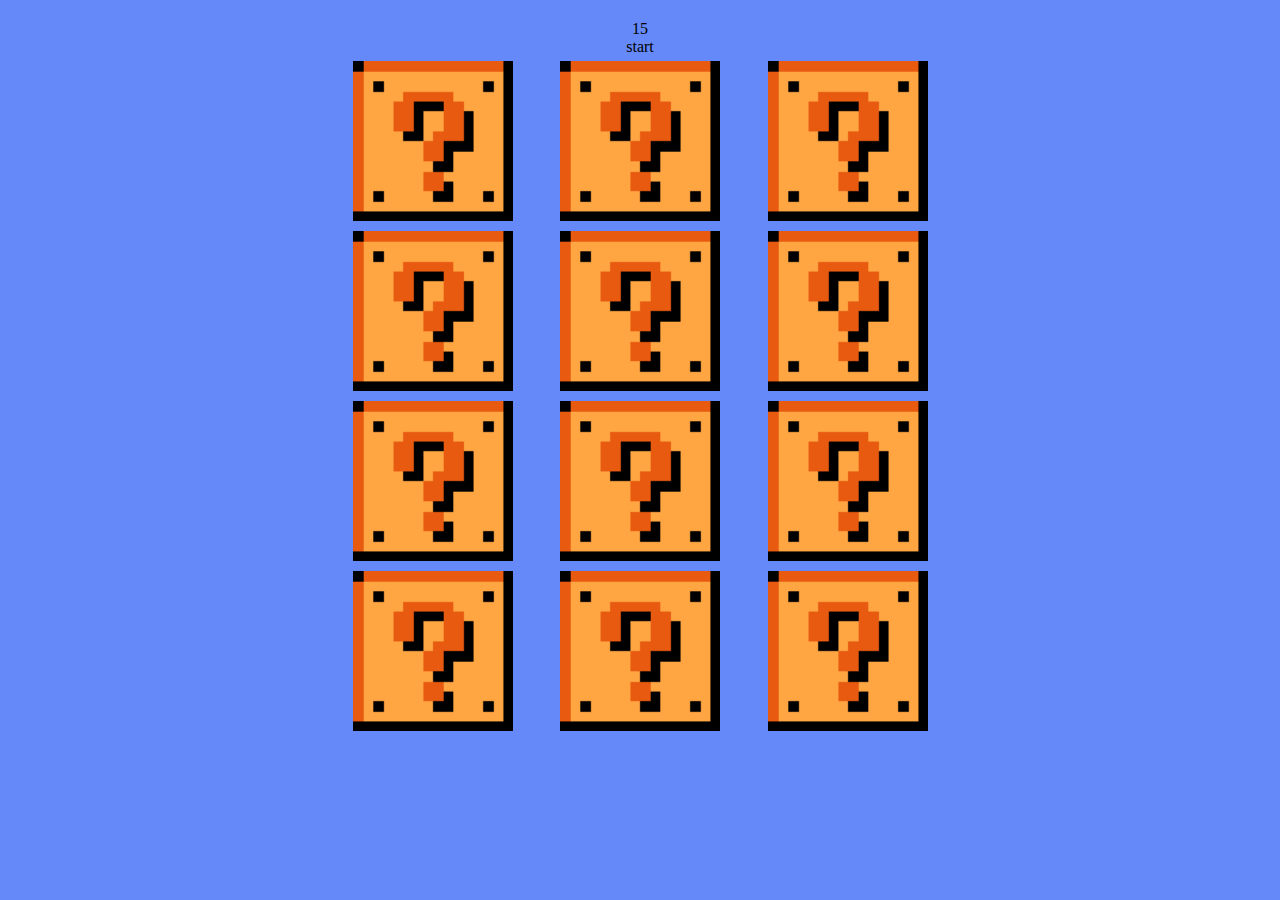
<file: memory-match-ver2/index.html>
<!DOCTYPE html>
<html lang="en">

<head>
    <meta charset="UTF-8">
    <meta http-equiv="X-UA-Compatible" content="IE=edge">
    <meta name="viewport" content="width=device-width, initial-scale=1.0">
    <title>Memory Match Ver 2</title>
    <link rel="stylesheet" href="./css/main.css">
</head>

<body>
    <div id="game">
        <section class="score-panel">

            <div class="timer">15</div>

            <div class="start" id="start">
                start
            </div>
        </section>
    </div>
    <div id="popup1" class="overlay">
        <div class="popup">
            <h2>Congratulations 🎉</h2>
            <a class="close" href=#>×</a>
            <div class="content-2">
                <p><span id="score"></span>/6 matched</p>
                <p>in <span id=totalTime> </span>s</p>
            </div>
        </div>
    </div>
    <script src="./js/main.js"></script>
</body>

</html>
</file>
<file: memory-match-ver2/css/main.css>
*,
*::before,
*::after {
    -webkit-box-sizing: border-box;
    box-sizing: border-box;
}

body {
    margin: 20px 0;
    background: #6589F9;
}

.grid {
    max-width: 660px;
    margin: 0 auto;
    display: -webkit-box;
    display: -ms-flexbox;
    display: flex;
    -ms-flex-wrap: wrap;
    flex-wrap: wrap;
    -webkit-box-pack: space-evenly;
    -ms-flex-pack: space-evenly;
    justify-content: space-evenly;
}

.card {
    position: relative;
    -webkit-transition: all .3s linear;
    -o-transition: all .3s linear;
    transition: all .3s linear;
    -webkit-transform-style: preserve-3d;
    transform-style: preserve-3d;
    margin: 5px;
}

.card,
.back,
.front {
    height: 160px;
    width: 160px;
    /* max-width: 160px;
    max-height: 160px; */
}

.back,
.front {
    position: absolute;
    -webkit-backface-visibility: hidden;
    backface-visibility: hidden;
}

.front {
    background: #FAB942 url('../image/question.gif') no-repeat center center / contain;
}

.back {
    -webkit-transform: rotateY(180deg);
    transform: rotateY(180deg);
    background-color: #6589F9;
    background-size: contain;
    background-repeat: no-repeat;
    background-position: center center;
}

.selected {
    -webkit-transform: rotateY(180deg);
    transform: rotateY(180deg);
}

.match .front {
    background: #6589F9 !important;
}

/*
 * Styles for header
 */
.score-panel {
    text-align: center;
}

/*
 * Styles for congratulations modal
 */


.overlay {
    position: fixed;
    top: 0;
    bottom: 0;
    left: 0;
    right: 0;
    background: rgba(0, 0, 0, 0.7);
    transition: opacity 500ms;
    visibility: hidden;
    opacity: 0;
}

.overlay:target {
    visibility: visible;
    opacity: 1;
}

.popup {
    margin: 70px auto;
    padding: 20px;
    background: #ffffff;
    border-radius: 5px;
    width: 85%;
    position: relative;
    transition: all 5s ease-in-out;
    font-family: 'Gloria Hallelujah', cursive;
}

.popup h2 {
    margin-top: 0;
    color: #333;
    font-family: Tahoma, Arial, sans-serif;
}

.popup .close {
    position: absolute;
    top: 20px;
    right: 30px;
    transition: all 200ms;
    font-size: 30px;
    font-weight: bold;
    text-decoration: none;
    color: #333;
}

.popup .close:hover {
    color: #E5F720;
}

.popup .content-1,
.content-2 {
    max-height: 30%;
    overflow: auto;
    text-align: center;
}

.show {
    visibility: visible !important;
    opacity: 100 !important;
}

#starRating li {
    display: inline-block;
}

#play-again {
    background-color: #141214;
    padding: 0.7rem 1rem;
    font-size: 1.1rem;
    display: block;
    margin: 0 auto;
    width: 50%;
    font-family: 'Gloria Hallelujah', cursive;
    color: #ffffff;
    border-radius: 5px;
}

@media (max-width: 767px) {

    .card,
    .back,
    .front {
        height: 30vw;
        width: 30vw;
    }
}
</file>
